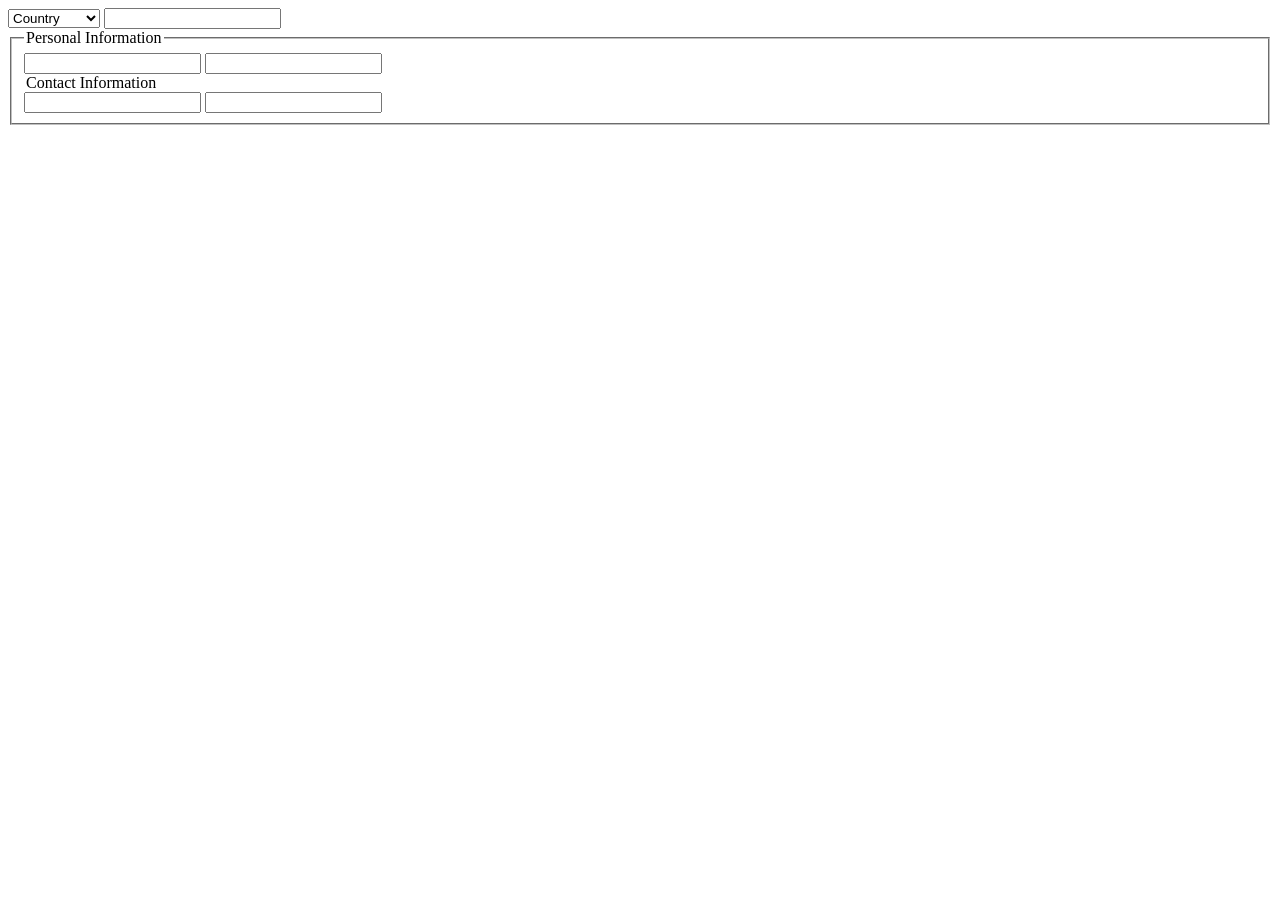
<file: fieldset.html>
<!doctype html>
<html lang="en">
  <head>
    <meta charset="UTF-8" />
    <meta name="viewport" content="width=device-width, initial-scale=1.0" />
    <title>Document</title>
  </head>
  <body>
    <!-- Dropdown menu -->
    <select name="country" required>
      <option value="country">Country</option>
      <optgroup label="Europe">
        <option value="fr">France</option>
        <option value="de">Germany</option>
      </optgroup>
      <optgroup label="Asia">
        <option value="jp">Japan</option>
        <option value="cn">China</option>
      </optgroup>
      <optgroup label="Africa">
        <option value="ng">Nigeria</option>
        <option value="eg">Egypt</option>
      </optgroup>
    </select>
    <!-- Datalist (autocomplete suggestions) -->
    <input list="browsers" name="browser" />
    <datalist id="browsers">
      <option value="Chrome"></option>
      <option value="Firefox"></option>
      <option value="Safari"></option>
    </datalist>
    <!-- Fieldset (groups form controls) -->
    <fieldset>
      <legend>Personal Information</legend>
      <input type="text" name="first" />
      <input type="text" name="last" />
      <legend>Contact Information</legend>
      <input type="text" name="email" />
      <input type="text" name="phone" />
    </fieldset>

    <input type="text" name="role" id="role" value="Admin" hidden />
  </body>
</html>
</file>
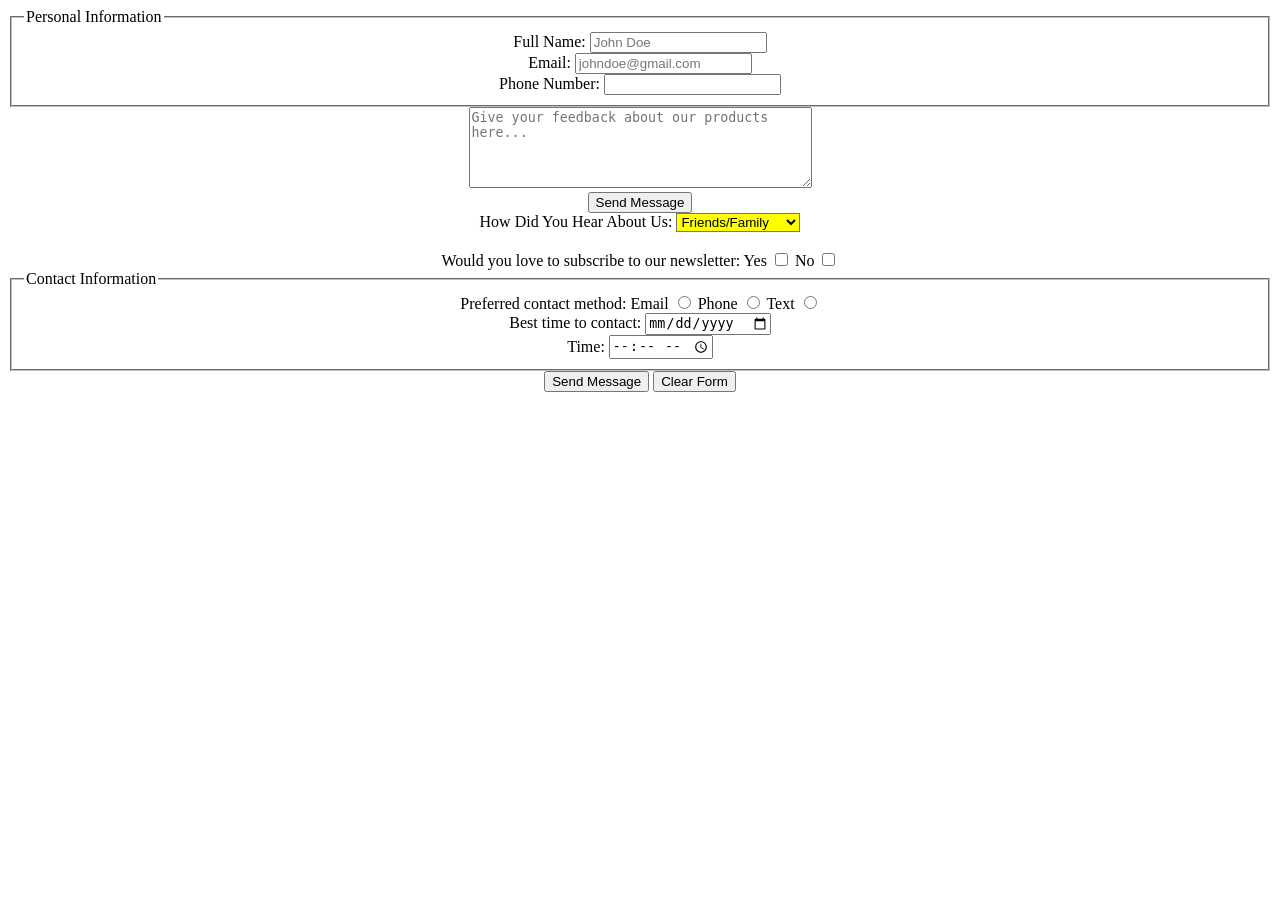
<file: form.html>
<!doctype html>
<html lang="en">
  <head>
    <meta charset="UTF-8" />
    <meta name="viewport" content="width=device-width, initial-scale=1.0" />
    <title>form</title>
  </head>
  <body>
    <center>
      <form action="/submit" method="POST" enctype="multipart/form-data">
        <!-- Fieldset (groups form controls) -->
        <fieldset>
          <legend>Personal Information</legend>
          <!-- Text input with label -->
          <label for="username">Full Name:</label>
          <input
            type="text"
            id="username"
            name="username"
            required
            placeholder="John Doe"
            minlength="2"
          />
          <br />
          <!-- Tel Input - Email -->
          <label for="Email">Email:</label>
          <input
            type="text"
            id="Email"
            name="Email"
            required
            placeholder="johndoe@gmail.com"
          />

          <br />
          <!-- Tel Input - Phone number -->
          <label for="Phone">Phone Number:</label>
          <input
            type="Number"
            id="Phone"
            name="Phone"
            required
            minlength="11"
          />
        </fieldset>

        <!-- Textarea -->
        <textarea
          name="message"
          rows="5"
          cols="40"
          maxlength="500"
          required
          placeholder="Give your feedback about our products here..."
        ></textarea>

        <br />
        <!-- Submit button -->
        <button type="submit">Send Message</button>

        <br />
        <!-- Select -->
        <label for="state">How Did You Hear About Us:</label>
        <select name="state" id="state" style="background-color: yellow">
          <option value="option1">Friends/Family</option>
          <option value="option2">Social Media</option>
          <option value="option3">Television</option>
          <option value="option2">Billboard Advert</option>
          <option value="option3">Work Colleagues</option>
        </select>
        <br />

        <br />
        <label for="Newsletter Subscription"
          >Would you love to subscribe to our newsletter:</label
        >
        <label for="Yes">Yes <input type="checkbox" /></label>
        <label for="No">No <input type="checkbox" /></label>
        <br />

        <!-- Fieldset (groups form controls) -->
        <fieldset>
          <legend>Contact Information</legend>
          <label for="Preferred contact method"
            >Preferred contact method:</label
          >
          <label for="method1">Email <input type="radio" /></label>
          <label for="method2">Phone <input type="radio" /></label>
          <label for="method3">Text <input type="radio" /></label>

          <br />
          <label for="Best time to contact">Best time to contact:</label>
          <input type="date" id="date" name="date" />
          <br />
          <label for="time">Time:</label>
          <input type="time" id="time" name="time" />
          <br />
        </fieldset>

        <!-- Submit button -->
        <button type="submit">Send Message</button>
        <button type="reset">Clear Form</button>
      </form>
    </center>
  </body>
</html>
</file>
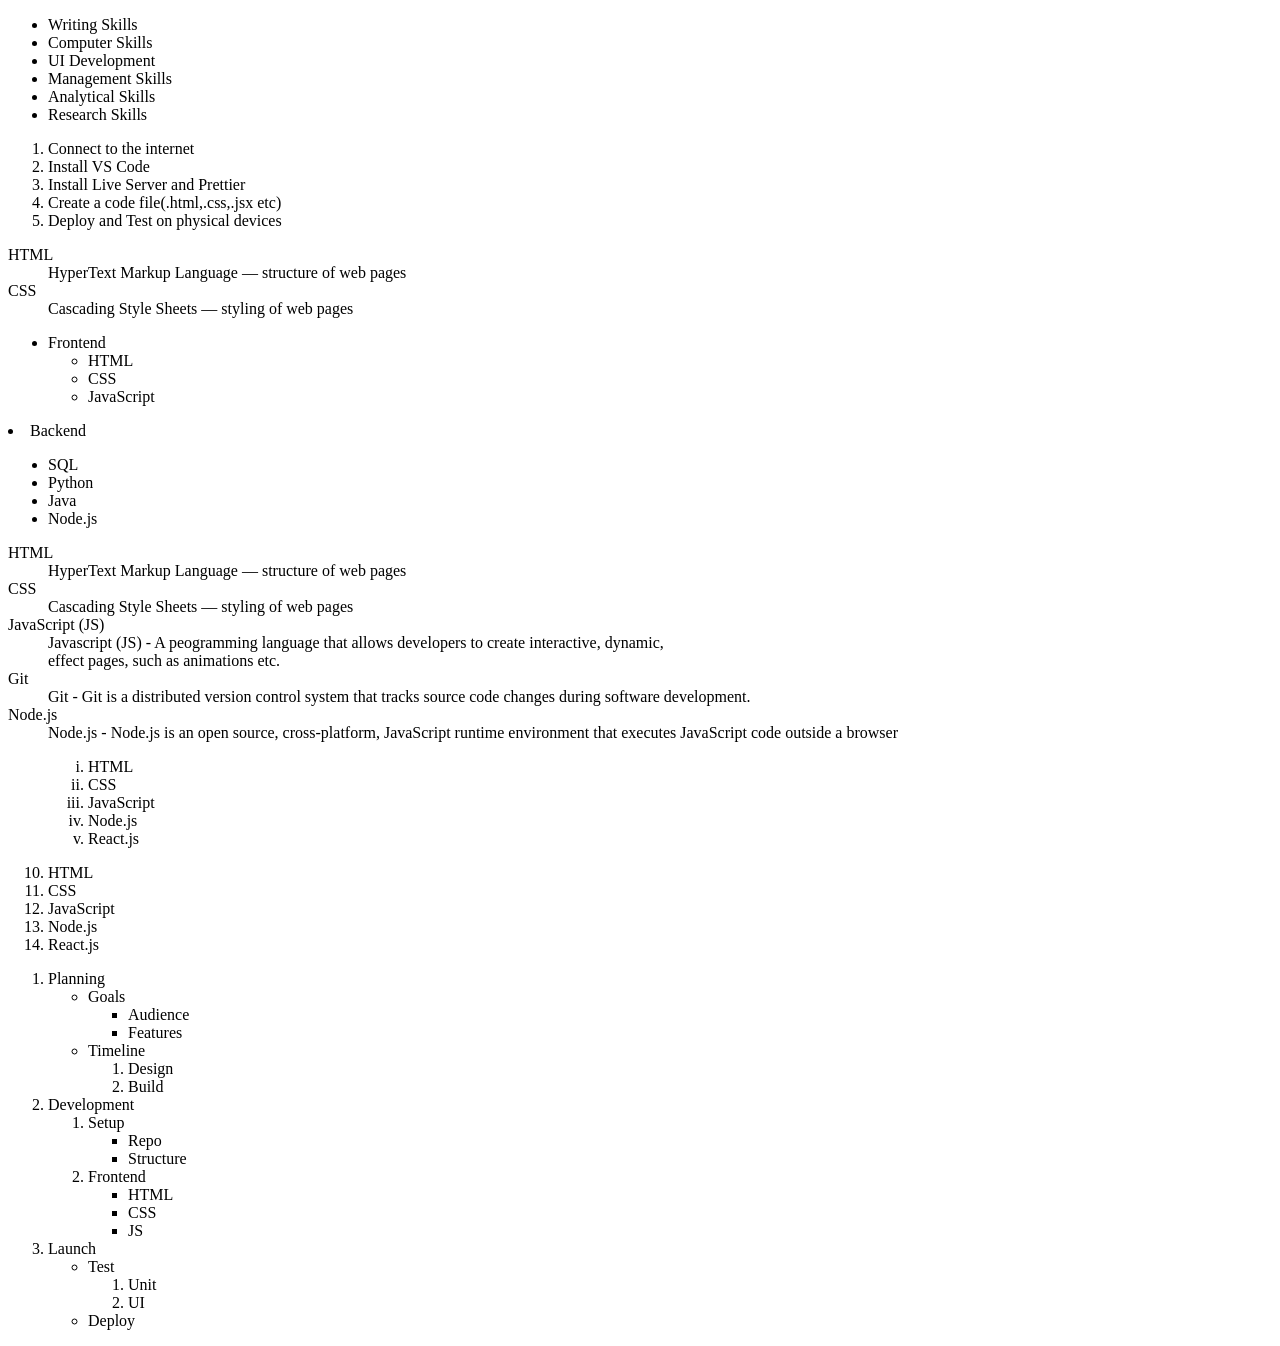
<file: lists1.html>
<!doctype html>
<html lang="en">
  <head>
    <meta charset="UTF-8" />
    <meta name="viewport" content="width=device-width, initial-scale=1.0" />
    <title>Document</title>
  </head>
  <body>
    <!-- Unordered list (bullets) -->
    <ul>
      <li>Writing Skills</li>
      <li>Computer Skills</li>
      <li>UI Development</li>
      <li>Management Skills</li>
      <li>Analytical Skills</li>
      <li>Research Skills</li>
    </ul>
    <!-- Ordered list (numbered) -->
    <ol type="1" start="1">
      <li>Connect to the internet</li>
      <li>Install VS Code</li>
      <li>Install Live Server and Prettier</li>
      <li>Create a code file(.html,.css,.jsx etc)</li>
      <li>Deploy and Test on physical devices</li>
    </ol>
    <!-- Definition list -->
    <dl>
      <dt>HTML</dt>
      <dd>HyperText Markup Language — structure of web pages</dd>
      <dt>CSS</dt>
      <dd>Cascading Style Sheets — styling of web pages</dd>
    </dl>
    <!-- Nested list -->
    <ul>
      <li>
        Frontend
        <ul>
          <li>HTML</li>
          <li>CSS</li>
          <li>JavaScript</li>
        </ul>
      </li>
    </ul>
    <li>
      Backend
      <ul>
        <li>SQL</li>
        <li>Python</li>
        <li>Java</li>
        <li>Node.js</li>
      </ul>
    </li>

    <!-- Definition list -->
    <dl>
      <dt>HTML</dt>
      <dd>HyperText Markup Language — structure of web pages</dd>
      <dt>CSS</dt>
      <dd>Cascading Style Sheets — styling of web pages</dd>
      <dt>JavaScript (JS)</dt>
      <dd>
        Javascript (JS) - A peogramming language that allows developers to
        create interactive, dynamic,<br />
        effect pages, such as animations etc.
      </dd>
      <dt>Git</dt>
      <dd>
        Git - Git is a distributed version control system that tracks source
        code changes during software development.
      </dd>
      <dt>Node.js</dt>
      <dd>
        Node.js - Node.js is an open source, cross-platform, JavaScript runtime
        environment that executes JavaScript code outside a browser
      </dd>
    </dl>

    <ul>
      <ol type="i">
        <li>HTML</li>
        <li>CSS</li>
        <li>JavaScript</li>
        <li>Node.js</li>
        <li>React.js</li>
      </ol>
    </ul>
    <ol type="1" start="10">
      <li>HTML</li>
      <li>CSS</li>
      <li>JavaScript</li>
      <li>Node.js</li>
      <li>React.js</li>
    </ol>

    <ol>
      <li>
        Planning
        <ul>
          <li>
            Goals
            <ul>
              <li>Audience</li>
              <li>Features</li>
            </ul>
          </li>
          <li>
            Timeline
            <ol>
              <li>Design</li>
              <li>Build</li>
            </ol>
          </li>
        </ul>
      </li>

      <li>
        Development
        <ol>
          <li>
            Setup
            <ul>
              <li>Repo</li>
              <li>Structure</li>
            </ul>
          </li>
          <li>
            Frontend
            <ul>
              <li>HTML</li>
              <li>CSS</li>
              <li>JS</li>
            </ul>
          </li>
        </ol>
      </li>

      <li>
        Launch
        <ul>
          <li>
            Test
            <ol>
              <li>Unit</li>
              <li>UI</li>
            </ol>
          </li>
          <li>Deploy</li>
        </ul>
      </li>
    </ol>
  </body>
</html>
</file>
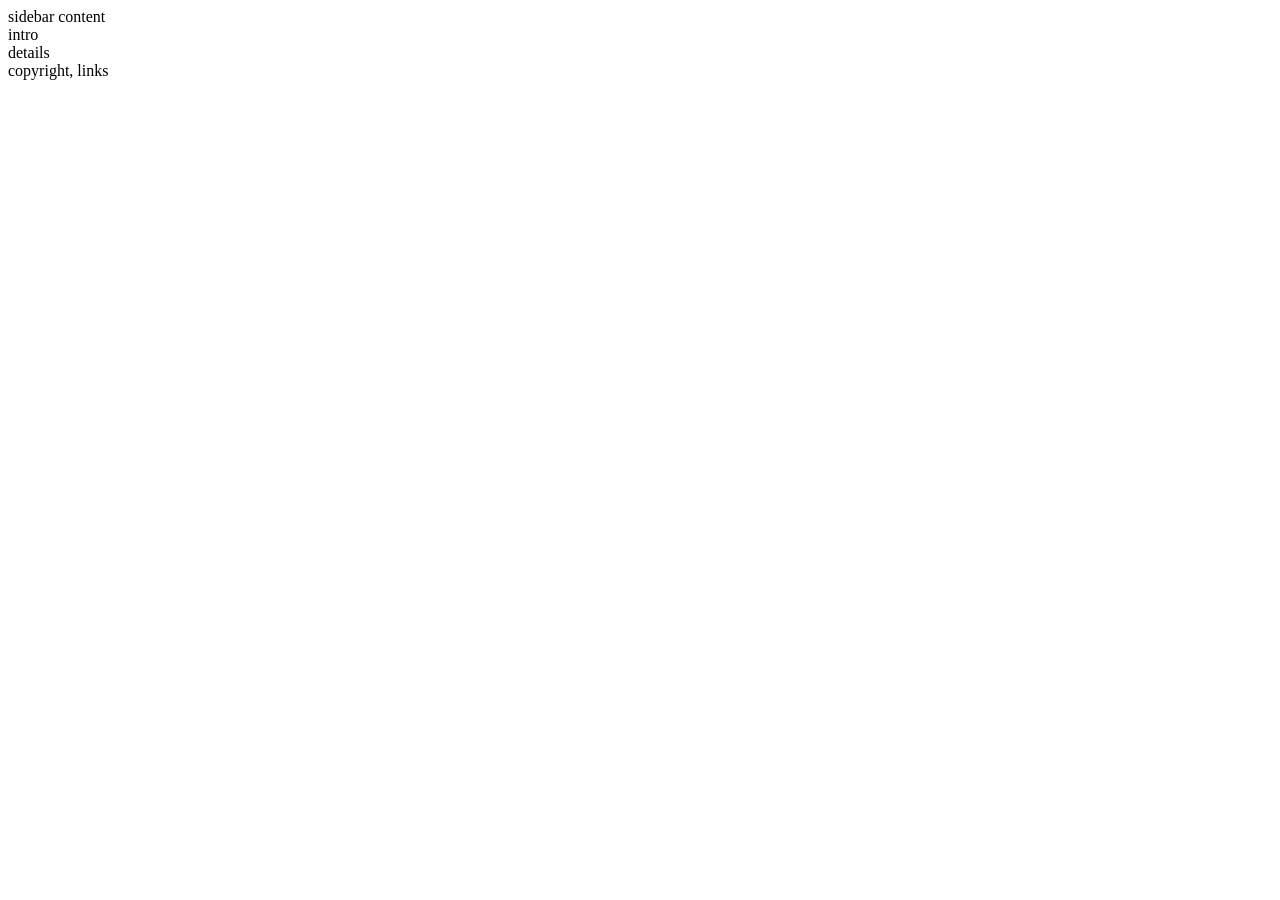
<file: Semantic.html>
<!doctype html>
<html lang="en">
  <head>
    <meta charset="UTF-8" />
    <meta name="viewport" content="width=device-width, initial-scale=1.0" />
    <title>Semantic Html</title>
  </head>
  <body>
    <aside>sidebar content</aside>
    <main>
      <article>
        <section>intro</section>
        <section>details</section>
      </article>
    </main>
    <footer>copyright, links</footer>
  </body>
</html>
</file>
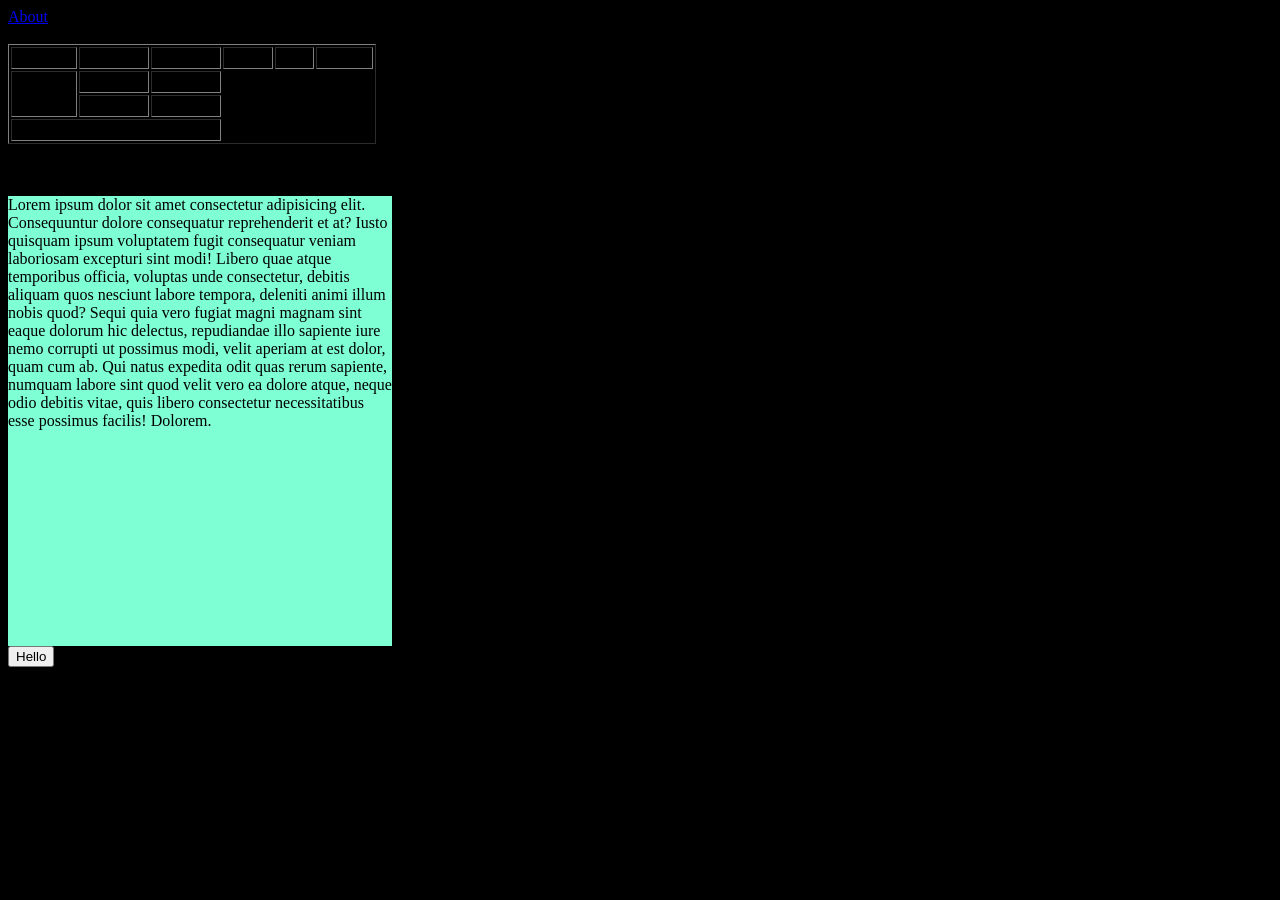
<file: table.html>
<!doctype html>
<html lang="en">
  <head>
    <meta charset="UTF-8" />
    <meta name="viewport" content="width=device-width, initial-scale=1.0" />
    <title>Table</title>
    <link
      href="https://fonts.googleapis.com/css2?family=Alumni+Sans+Collegiate+One:ital@0;1&family=Roboto+Slab:wght@100..900&family=Schibsted+Grotesk:ital,wght@0,400..900;1,400..900&display=swap"
      rel="stylesheet"
    />
  </head>
  <body style="background-color: black">
    <nav>
      <a href="#About">About </a>
      <!-- <ul
        style="
          list-style-type: none;
          display: flex;
          flex-direction: row;
          gap: 20px;
        "
      >
        <li><a href="index.html" style="text-decoration: none">Home</a></li>
        <li><a href="/index.html">About</a></li>
        <li><a href="/table.html">Shop</a></li>
      </ul> -->
    </nav>
    <section></section>
    <table border="1">
      <caption>
        <b> Monthly Sales Report </b>
      </caption>
      <thead>
        <tr>
          <th>Month</th>
          <th>Sales</th>
          <th>Growth</th>
          <th>Month</th>
          <th>Sales</th>
          <th>Growth</th>
        </tr>
      </thead>
      <tbody>
        <tr>
          <td rowspan="3">January</td>
          <td>$12,400</td>
          <td>+8%</td>
        </tr>
        <tr>
          <!-- <td>February</td> -->
          <td>$14,100</td>
          <td>+14%</td>
        </tr>
      </tbody>
      <tfoot>
        <tr>
          <td colspan="3">Data from internal CRM system</td>
        </tr>
      </tfoot>
    </table>

    <p
      style="
        font-family: &quot;Schibsted Grotesk&quot;, sans-serif;

        font-weight: 300;
      "
    >
      Hello, world!
    </p>

    <section
      style="background-color: aquamarine; height: 50vh; width: 30vw"
      id="About"
    >
      <p>
        Lorem ipsum dolor sit amet consectetur adipisicing elit. Consequuntur
        dolore consequatur reprehenderit et at? Iusto quisquam ipsum voluptatem
        fugit consequatur veniam laboriosam excepturi sint modi! Libero quae
        atque temporibus officia, voluptas unde consectetur, debitis aliquam
        quos nesciunt labore tempora, deleniti animi illum nobis quod? Sequi
        quia vero fugiat magni magnam sint eaque dolorum hic delectus,
        repudiandae illo sapiente iure nemo corrupti ut possimus modi, velit
        aperiam at est dolor, quam cum ab. Qui natus expedita odit quas rerum
        sapiente, numquam labore sint quod velit vero ea dolore atque, neque
        odio debitis vitae, quis libero consectetur necessitatibus esse possimus
        facilis! Dolorem.
      </p>
    </section>

    <!-- <tfoot></tfoot> -->

    <button>Hello</button>
    <dialog>
      <p>This is a dialog box.</p>
      <button id="closeDialog">Close</button>
    </dialog>
    <footer></footer>
  </body>
</html>
</file>
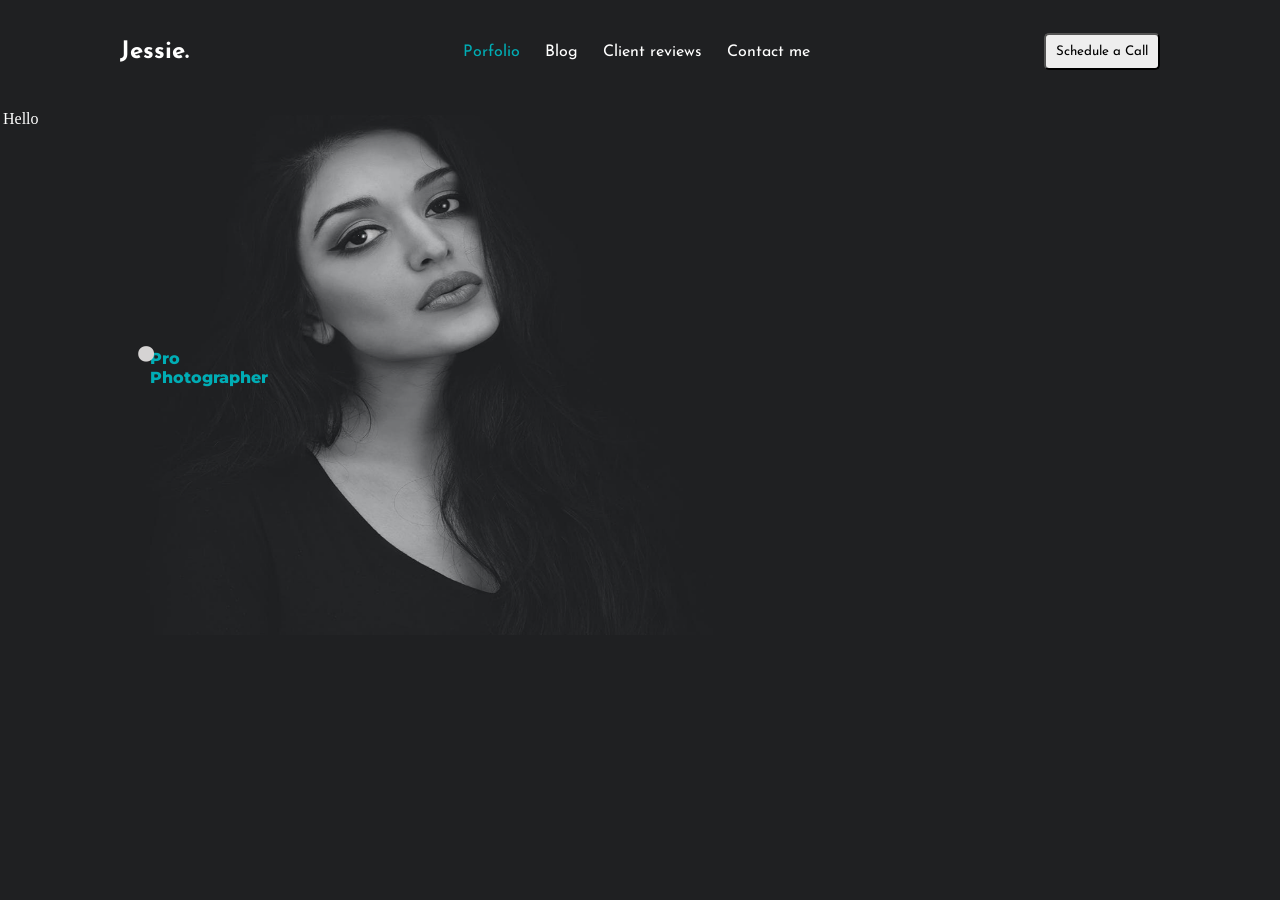
<file: test.html>
<!doctype html>
<html lang="en">
  <head>
    <meta charset="UTF-8" />
    <meta name="viewport" content="width=device-width, initial-scale=1.0" />
    <title>Figma Test</title>
    <link rel="stylesheet" href="test.css" />
  </head>
  <body>
    <header id="header">
      <h2>Jessie.</h2>
      <nav>
        <ul class="navigation">
          <li><a href="#Porfolio" class="port">Porfolio</a></li>
          <li><a href="#blog">Blog</a></li>
          <li><a href="#reviews">Client reviews</a></li>
          <li><a href="#contact">Contact me</a></li>
        </ul>
      </nav>
      <button>Schedule a Call</button>
    </header>

    <div class="container">
      <img src="image.png" alt="" />
      <div class="sub-container1">
        <div class="photo">
          <span class="dot">.</span>
          <p>Pro <span> Photographer </span></p>
        </div>
      </div>
      <div class="sub-container">Hello</div>
    </div>
  </body>
</html>
</file>
<file: test.css>
@import url("https://fonts.googleapis.com/css2?family=Josefin+Sans:ital,wght@0,100..700;1,100..700&display=swap");
@import url("https://fonts.googleapis.com/css2?family=Montserrat:ital,wght@0,100..900;1,100..900&display=swap");
body {
  margin: 0;
  padding: 0;
  background-color: #1f2022;
  /* display: block; */
  /* height: screen; */
  padding-top: 110px;
}

#header {
  background-color: transparent;
  display: flex;
  align-items: center;
  justify-content: space-between;
  position: fixed;
  top: 0;
  left: 0;
  width: 100%;
  padding: 20px 120px;
  z-index: 1000;
  box-sizing: border-box;
  font-family: "Josefin Sans", sans-serif;
  color: white;
}

.navigation .port {
  color: #00adb5;
}
.navigation {
  display: flex;
  gap: 25px;
}

.navigation a {
  color: white;
  text-decoration: none;
}

.navigation li {
  list-style: none;
}

#header button {
  color: black;
  background-color: #eeeeee;
  font-family: "Josefin Sans", sans-serif;
  padding: 10px;
  border-radius: 5px;
}

.container {
  display: flex;
  align-items: end;
  /* justify-content: center; */

  gap: 3px;
  /* background-color: ; */
  position: relative;
}

.container img {
  width: 850px;
  height: 520px;
  z-index: 10;
  position: absolute;
  top: 5px;
  left: 100px;
}

.sub-container {
  z-index: 1000;
  color: white;
}

.sub-container1 {
  z-index: 1000;
  color: white;
  position: relative;
}
.photo {
  position: absolute;
  color: #00adb5;
  font-family: "Montserrat", sans-serif;
  font-weight: 800;
  top: 205px;
  left: 150px;
}
/* .photo p {
  z-index: 999999999;
} */

.dot {
  position: absolute;
  color: #d5d3d3;
  font-size: 60px;
  font-weight: 900;
  top: -30px;
  left: -13px;
  /* z-index: 100; */
}
</file>
